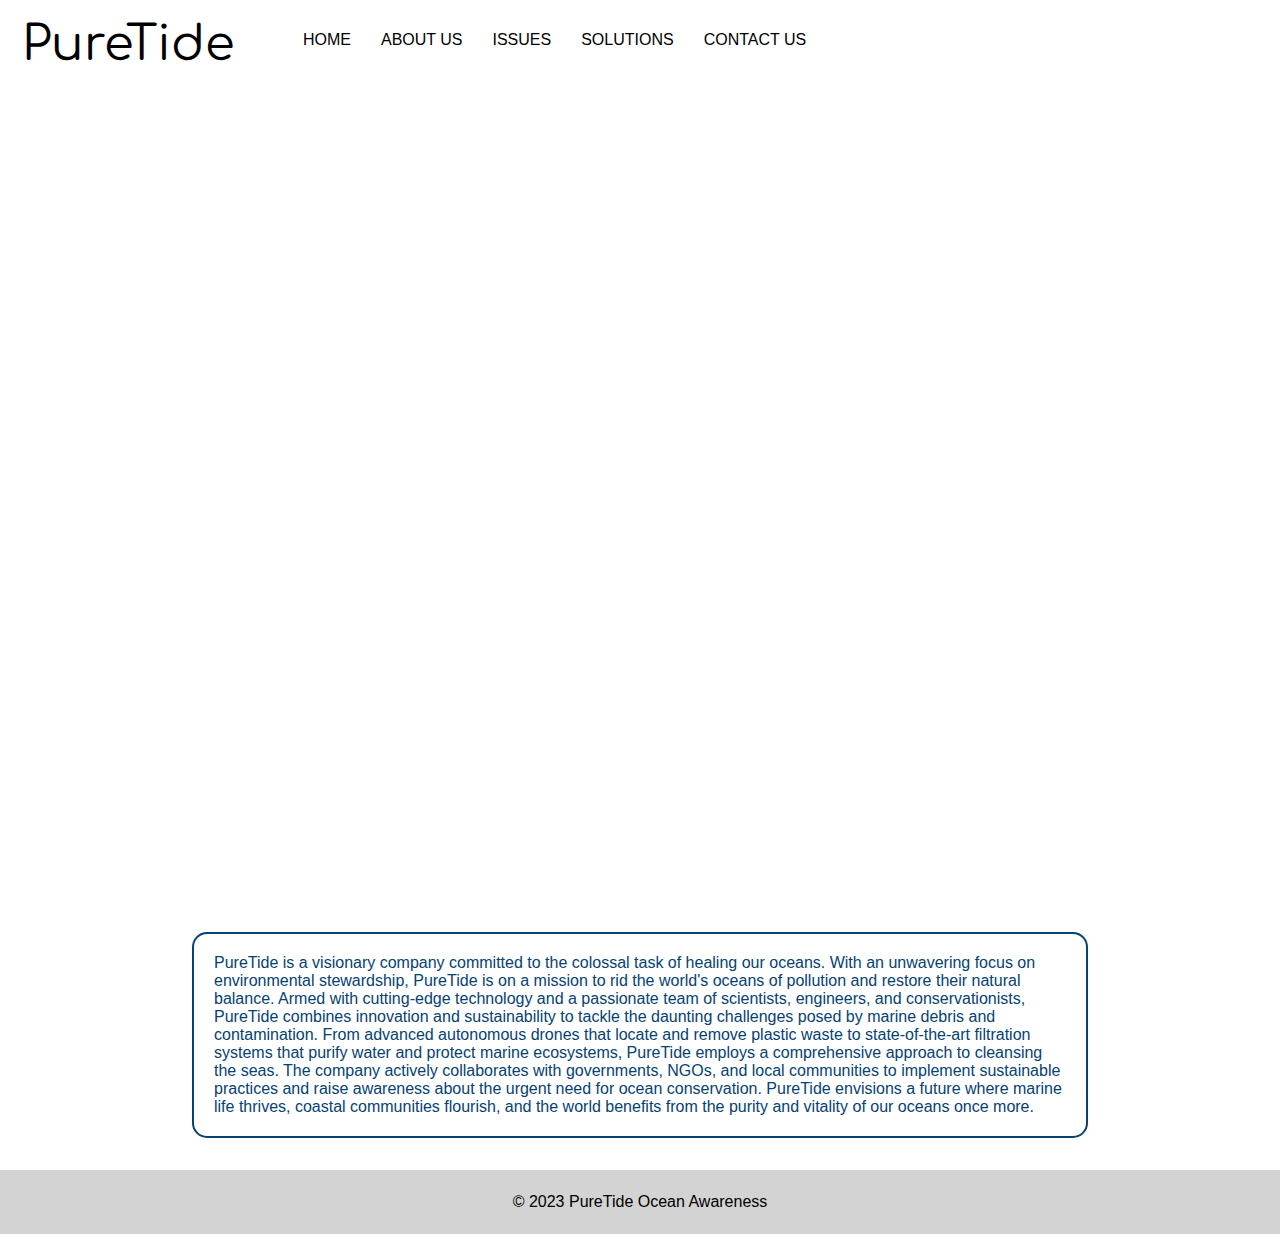
<file: index.html>
<!DOCTYPE html>
<html lang="en">
    <head>
        <meta charset="UTF-8" />
        <meta name="viewport" content="width=device-width, initial-scale=1.0" />
        <title>PureTide</title>
        <link rel="stylesheet" href="homepage.css" />
        <link
            href="https://fonts.googleapis.com/css2?family=Comfortaa&display=swap"
            rel="stylesheet"
        />
    </head>
    <body>
        <main>
            <div class="container">
                <nav class="navbar">
                    <div class="navbar-container">
                        <div class="navbar-container__name">
                            <a class="navbar-name" href="#">PureTide</a>
                        </div>
                        <div class="navbar-links">
                            <a class="nav-link" href="#">Home</a>
                            <a class="nav-link" href="#about">About Us</a>
                            <a
                                class="nav-link"
                                href="negative-effects/negative-effects.html"
                            >
                                Issues
                            </a>
                            <a class="nav-link" href="steps-to-fix/steps.html">
                                Solutions
                            </a>
                            <a class="nav-link" href="#">Contact Us</a>
                        </div>
                    </div>
                </nav>
                <section>
                    <div class="content">
                        <div class="content-overlay">
                            <h1>PureTide Ocean Initiative</h1>
                        </div>
                    </div>
                </section>
            </div>
            <section id="about">
                <div class="about-container">
                    <div class="about-container__text">
                        <p>
                            PureTide is a visionary company committed to the
                            colossal task of healing our oceans. With an
                            unwavering focus on environmental stewardship,
                            PureTide is on a mission to rid the world's oceans
                            of pollution and restore their natural balance.
                            Armed with cutting-edge technology and a passionate
                            team of scientists, engineers, and conservationists,
                            PureTide combines innovation and sustainability to
                            tackle the daunting challenges posed by marine
                            debris and contamination. From advanced autonomous
                            drones that locate and remove plastic waste to
                            state-of-the-art filtration systems that purify
                            water and protect marine ecosystems, PureTide
                            employs a comprehensive approach to cleansing the
                            seas. The company actively collaborates with
                            governments, NGOs, and local communities to
                            implement sustainable practices and raise awareness
                            about the urgent need for ocean conservation.
                            PureTide envisions a future where marine life
                            thrives, coastal communities flourish, and the world
                            benefits from the purity and vitality of our oceans
                            once more.
                        </p>
                    </div>
                </div>
            </section>
            <footer>
                <p>&copy; 2023 PureTide Ocean Awareness</p>
            </footer>
        </main>

        <script>
            // Function to scroll to the contact section
            function scrollToAbout() {
                const aboutSection = document.getElementById("about");
                aboutSection.scrollIntoView({ behavior: "smooth" });
            }

            // Add event listener to the contact link in the navbar
            const aboutLink = document.querySelector(
                '.nav-link[href="#about"]'
            );
            aboutLink.addEventListener("click", scrollToAbout);
        </script>
    </body>
</html>
</file>
<file: homepage.css>
* {
    margin: 0;
    padding: 0;
    box-sizing: border-box;
    font-family: Arial, Helvetica, sans-serif;
}

.container {
    width: 100%;
    min-height: 100vh;
    background-image: url("https://images.unsplash.com/photo-1518837695005-2083093ee35b?ixlib=rb-4.0.3&ixid=M3wxMjA3fDB8MHxwaG90by1wYWdlfHx8fGVufDB8fHx8fA%3D%3D&auto=format&fit=crop&w=1470&q=80");
    background-size: cover;
}

a {
    text-decoration: none;
}

.navbar-container {
    width: 100%;
    height: 5em;
    line-height: 5rem;
    display: flex;
    align-items: center;
    overflow: hidden;
}

.navbar-container__name {
    height: 100%;
    width: 20%;
    text-align: center;
    margin-right: 2rem;
    padding: 5px;
}

.navbar-name {
    font-family: "Comfortaa", cursive;
    font-size: 3rem;
    color: black;
}

.navbar-links {
    display: flex;
    align-items: center;
    justify-content: center;
}

.nav-link {
    color: black;
    display: block;
    padding: 15px;
    text-decoration: none;
    font-weight: 400;
    text-transform: uppercase;
    border: none;
}

.nav-link,
.nav-link:after,
.nav-link:before {
    transition: all 0.5s;
}

.nav-link:hover {
    color: #555;
}

.content {
    width: 100%;
    height: 600px;
    background: none;
    position: relative;
    display: flex;
    justify-content: center;
    align-items: center;
}

.content-overlay {
    color: #ffffff;
}

.content-overlay h1 {
    font-size: 4rem;
    display: inline-block;
}

.about-container {
    width: 100%;
    margin: 2rem 0;
    background: white;
}

.about-container__text {
    width: 70%;
    padding: 20px;
    margin-left: auto;
    margin-right: auto;
    border-radius: 15px;
    border: 2px solid #064273;
}

.about-container__text p {
    color: #064273;
}

footer {
    width: 100%;
    height: 4rem;
    display: flex;
    justify-content: center;
    align-items: center;
    font-size: 1rem;
    font-weight: 400;
    color: black;
    background-color: lightgray;
}
</file>
